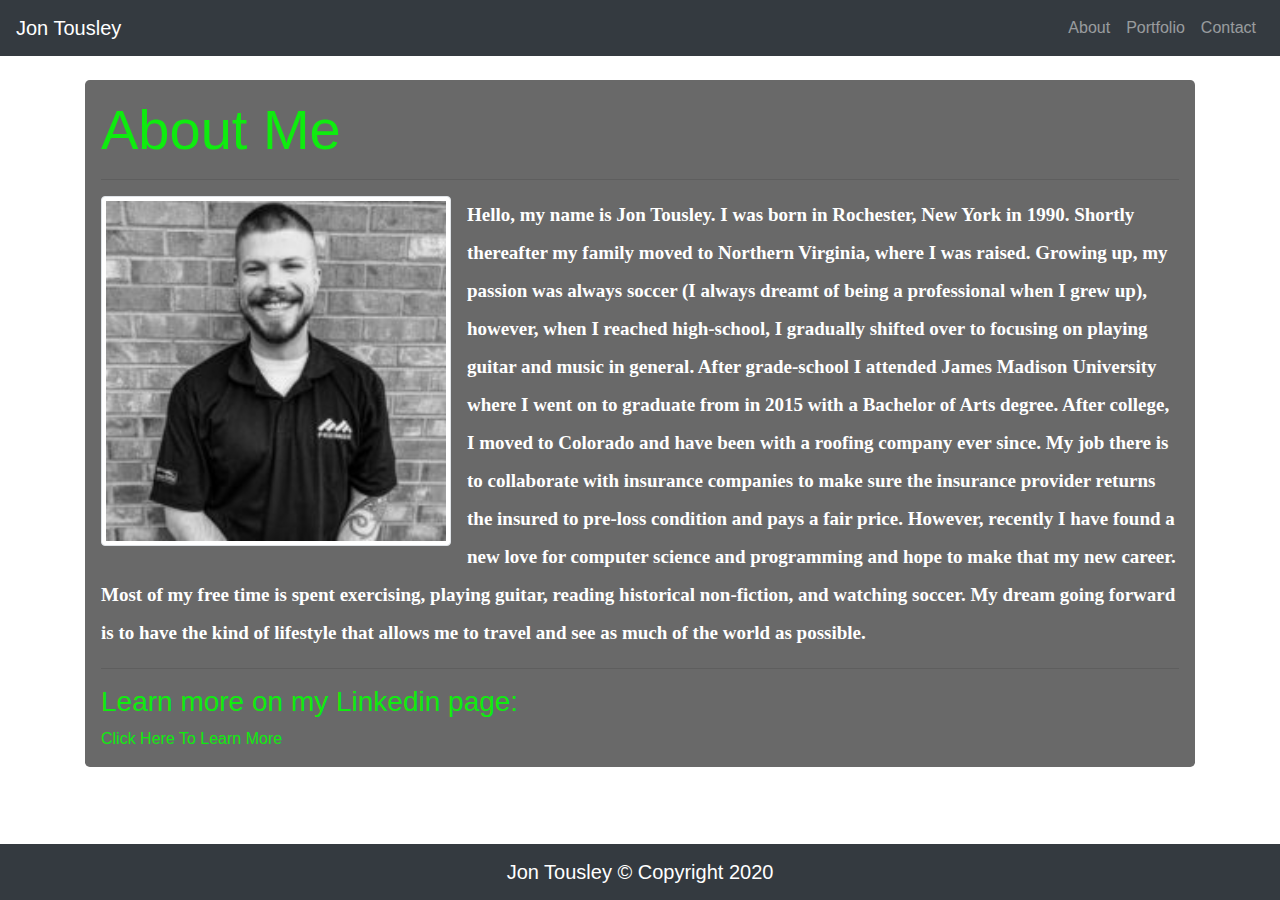
<file: index.html>
<!DOCTYPE html>
<html lang="en">
  <head>
    <meta charset="UTF-8" />
    <meta name="viewport" content="width=device-width, initial-scale=1.0" />
    <title>Responsive Portfolio</title>
    <link
      rel="stylesheet"
      href="https://stackpath.bootstrapcdn.com/bootstrap/4.4.1/css/bootstrap.min.css"
      integrity="sha384-Vkoo8x4CGsO3+Hhxv8T/Q5PaXtkKtu6ug5TOeNV6gBiFeWPGFN9MuhOf23Q9Ifjh"
      crossorigin="anonymous"
    />
    <link rel="stylesheet" href="CSS/style.css" />
    <link
      href="https://fonts.googleapis.com/css2?family=Open+Sans:ital,wght@1,700&display=swap"
      rel="stylesheet"
    />
  </head>

  <body>
    <nav class="navbar navbar-expand-lg navbar-dark bg-dark">
      <a class="navbar-brand" href="#">Jon Tousley</a>
      <button
        class="navbar-toggler"
        type="button"
        data-toggle="collapse"
        data-target="#navbarNav"
        aria-controls="navbarNav"
        aria-expanded="false"
        aria-label="Toggle navigation"
      >
        <span class="navbar-toggler-icon"></span>
      </button>

      <div class="collapse navbar-collapse" id="navbarNav">
        <ul class="navbar-nav ml-auto">
          <li class="nav-item">
            <a class="nav-link" href="index.html"
              >About <span class="sr-only">(current)</span></a
            >
          </li>
          <li class="nav-item">
            <a class="nav-link" href="portfolio.html">Portfolio</a>
          </li>
          <li class="nav-item">
            <a class="nav-link" href="contact.html">Contact</a>
          </li>
        </ul>
      </div>
    </nav>
    <br />
    <div class="container-lg">
      <section class="jumbotron p-3 jumbotron-Color">
        <h1 class="display-4 greenColor">About Me</h1>
        <hr />
        <div class="float-left mr-3">
          <img
            src="CSS/img/Profile Picture.jpg"
            alt="picture"
            class="img-thumbnail aboutImage"
          />
        </div>
        <p class="about-me-text">
          Hello, my name is Jon Tousley. I was born in Rochester, New York in
          1990. Shortly thereafter my family moved to Northern Virginia, where I
          was raised. Growing up, my passion was always soccer (I always dreamt
          of being a professional when I grew up), however, when I reached
          high-school, I gradually shifted over to focusing on playing guitar
          and music in general. After grade-school I attended James Madison
          University where I went on to graduate from in 2015 with a Bachelor of
          Arts degree. After college, I moved to Colorado and have been with a
          roofing company ever since. My job there is to collaborate with
          insurance companies to make sure the insurance provider returns the
          insured to pre-loss condition and pays a fair price. However, recently
          I have found a new love for computer science and programming and hope
          to make that my new career. Most of my free time is spent exercising,
          playing guitar, reading historical non-fiction, and watching soccer.
          My dream going forward is to have the kind of lifestyle that allows me
          to travel and see as much of the world as possible.
        </p>
        <hr />

        <h3 class="greenColor">Learn more on my Linkedin page:</h3>
        <a
          href="https://www.linkedin.com/in/jon-tousley-607546112/"
          class="greenColor"
          >Click Here To Learn More</a
        >
      </section>
    </div>

    <nav class="navbar fixed-bottom navbar-dark bg-dark">
      <a class="navbar-brand mx-auto" href="#"
        >Jon Tousley &copy; Copyright 2020</a
      >
    </nav>
    <script
      src="https://code.jquery.com/jquery-3.4.1.slim.min.js"
      integrity="sha384-J6qa4849blE2+poT4WnyKhv5vZF5SrPo0iEjwBvKU7imGFAV0wwj1yYfoRSJoZ+n"
      crossorigin="anonymous"
    ></script>
    <script
      src="https://cdn.jsdelivr.net/npm/popper.js@1.16.0/dist/umd/popper.min.js"
      integrity="sha384-Q6E9RHvbIyZFJoft+2mJbHaEWldlvI9IOYy5n3zV9zzTtmI3UksdQRVvoxMfooAo"
      crossorigin="anonymous"
    ></script>
    <script
      src="https://stackpath.bootstrapcdn.com/bootstrap/4.4.1/js/bootstrap.min.js"
      integrity="sha384-wfSDF2E50Y2D1uUdj0O3uMBJnjuUD4Ih7YwaYd1iqfktj0Uod8GCExl3Og8ifwB6"
      crossorigin="anonymous"
    ></script>
  </body>
</html>
</file>
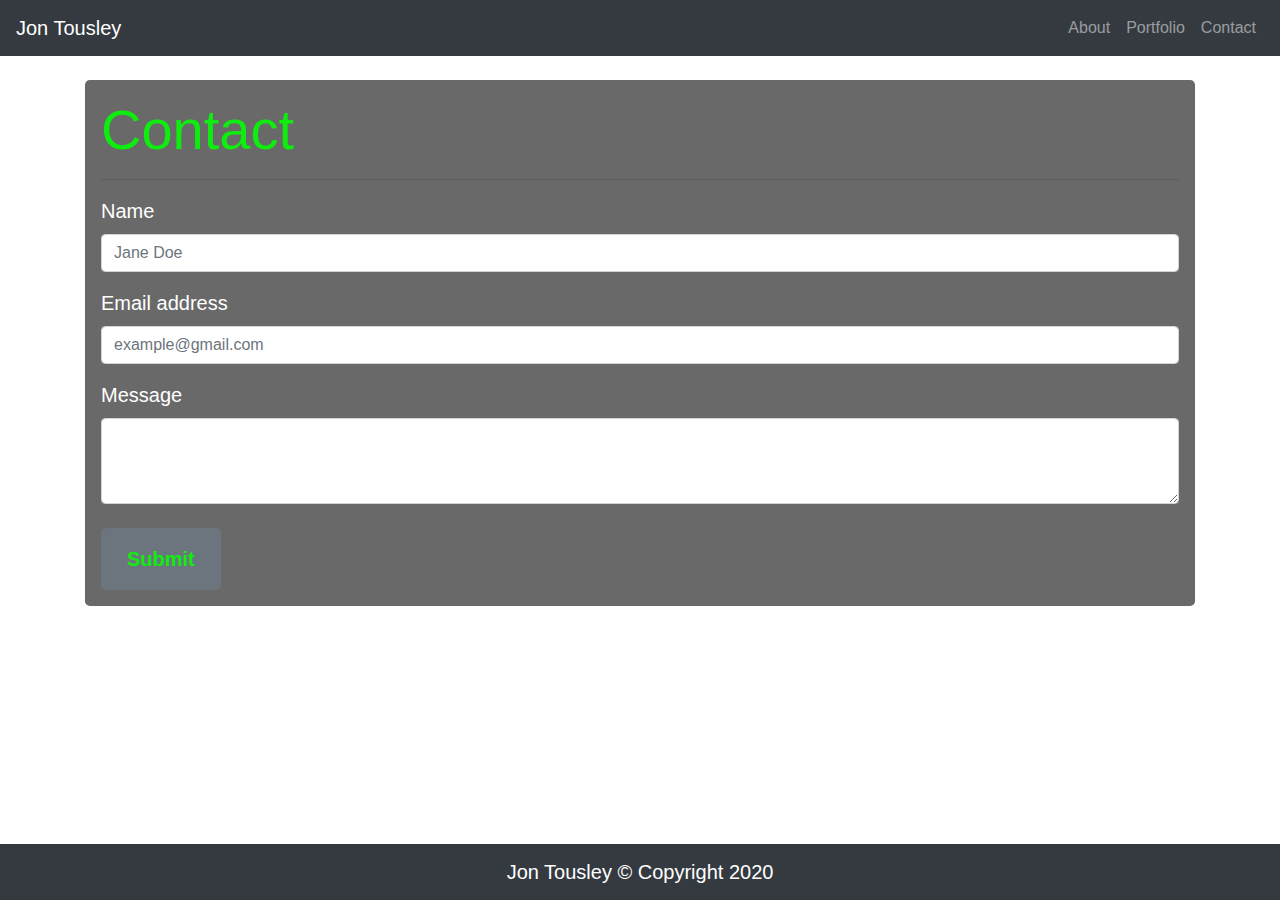
<file: contact.html>
<!DOCTYPE html>
<html lang="en">
  <head>
    <meta charset="UTF-8" />
    <meta name="viewport" content="width=device-width, initial-scale=1.0" />
    <title>Responsive Portfolio</title>
    <link
      rel="stylesheet"
      href="https://stackpath.bootstrapcdn.com/bootstrap/4.4.1/css/bootstrap.min.css"
      integrity="sha384-Vkoo8x4CGsO3+Hhxv8T/Q5PaXtkKtu6ug5TOeNV6gBiFeWPGFN9MuhOf23Q9Ifjh"
      crossorigin="anonymous"
    />
    <link rel="stylesheet" href="CSS/style.css" />
    <link
      href="https://fonts.googleapis.com/css2?family=Open+Sans:ital,wght@1,700&display=swap"
      rel="stylesheet"
    />
  </head>

  <body>
    <nav class="navbar navbar-expand-lg navbar-dark bg-dark">
      <a class="navbar-brand" href="#">Jon Tousley</a>
      <button
        class="navbar-toggler"
        type="button"
        data-toggle="collapse"
        data-target="#navbarNav"
        aria-controls="navbarNav"
        aria-expanded="false"
        aria-label="Toggle navigation"
      >
        <span class="navbar-toggler-icon"></span>
      </button>

      <div class="collapse navbar-collapse" id="navbarNav">
        <ul class="navbar-nav ml-auto">
          <li class="nav-item">
            <a class="nav-link" href="index.html"
              >About <span class="sr-only">(current)</span></a
            >
          </li>
          <li class="nav-item">
            <a class="nav-link" href="portfolio.html">Portfolio</a>
          </li>
          <li class="nav-item">
            <a class="nav-link" href="contact.html">Contact</a>
          </li>
        </ul>
      </div>
    </nav>
    <br />
    <div class="container-lg">
      <section class="jumbotron p-3 jumbotron-Color">
        <h1 class="display-4 greenColor">Contact</h1>
        <hr />
        <form>
          <div class="form-group contact-style">
            <label for="exampleFormControlInput1">Name</label>
            <input
              type="email"
              class="form-control"
              id="exampleFormControlInput1"
              placeholder="Jane Doe"
            />
          </div>
          <div class="form-group contact-style">
            <label for="exampleFormControlInput1">Email address</label>
            <input
              type="email"
              class="form-control"
              id="exampleFormControlInput1"
              placeholder="example@gmail.com"
            />
          </div>

          <div class="form-group contact-style">
            <label for="exampleFormControlTextarea1">Message</label>
            <textarea
              class="form-control"
              id="exampleFormControlTextarea1"
              rows="3"
            ></textarea>
          </div>
        </form>
        <button
          type="button"
          class="btn btn-secondary btn-lg mt-2 submit-style greenColor"
        >
          Submit
        </button>
      </section>
    </div>

    <nav class="navbar fixed-bottom navbar-dark bg-dark">
      <a class="navbar-brand mx-auto" href="#"
        >Jon Tousley &copy; Copyright 2020</a
      >
    </nav>
    <script
      src="https://code.jquery.com/jquery-3.4.1.slim.min.js"
      integrity="sha384-J6qa4849blE2+poT4WnyKhv5vZF5SrPo0iEjwBvKU7imGFAV0wwj1yYfoRSJoZ+n"
      crossorigin="anonymous"
    ></script>
    <script
      src="https://cdn.jsdelivr.net/npm/popper.js@1.16.0/dist/umd/popper.min.js"
      integrity="sha384-Q6E9RHvbIyZFJoft+2mJbHaEWldlvI9IOYy5n3zV9zzTtmI3UksdQRVvoxMfooAo"
      crossorigin="anonymous"
    ></script>
    <script
      src="https://stackpath.bootstrapcdn.com/bootstrap/4.4.1/js/bootstrap.min.js"
      integrity="sha384-wfSDF2E50Y2D1uUdj0O3uMBJnjuUD4Ih7YwaYd1iqfktj0Uod8GCExl3Og8ifwB6"
      crossorigin="anonymous"
    ></script>
  </body>
</html>
</file>
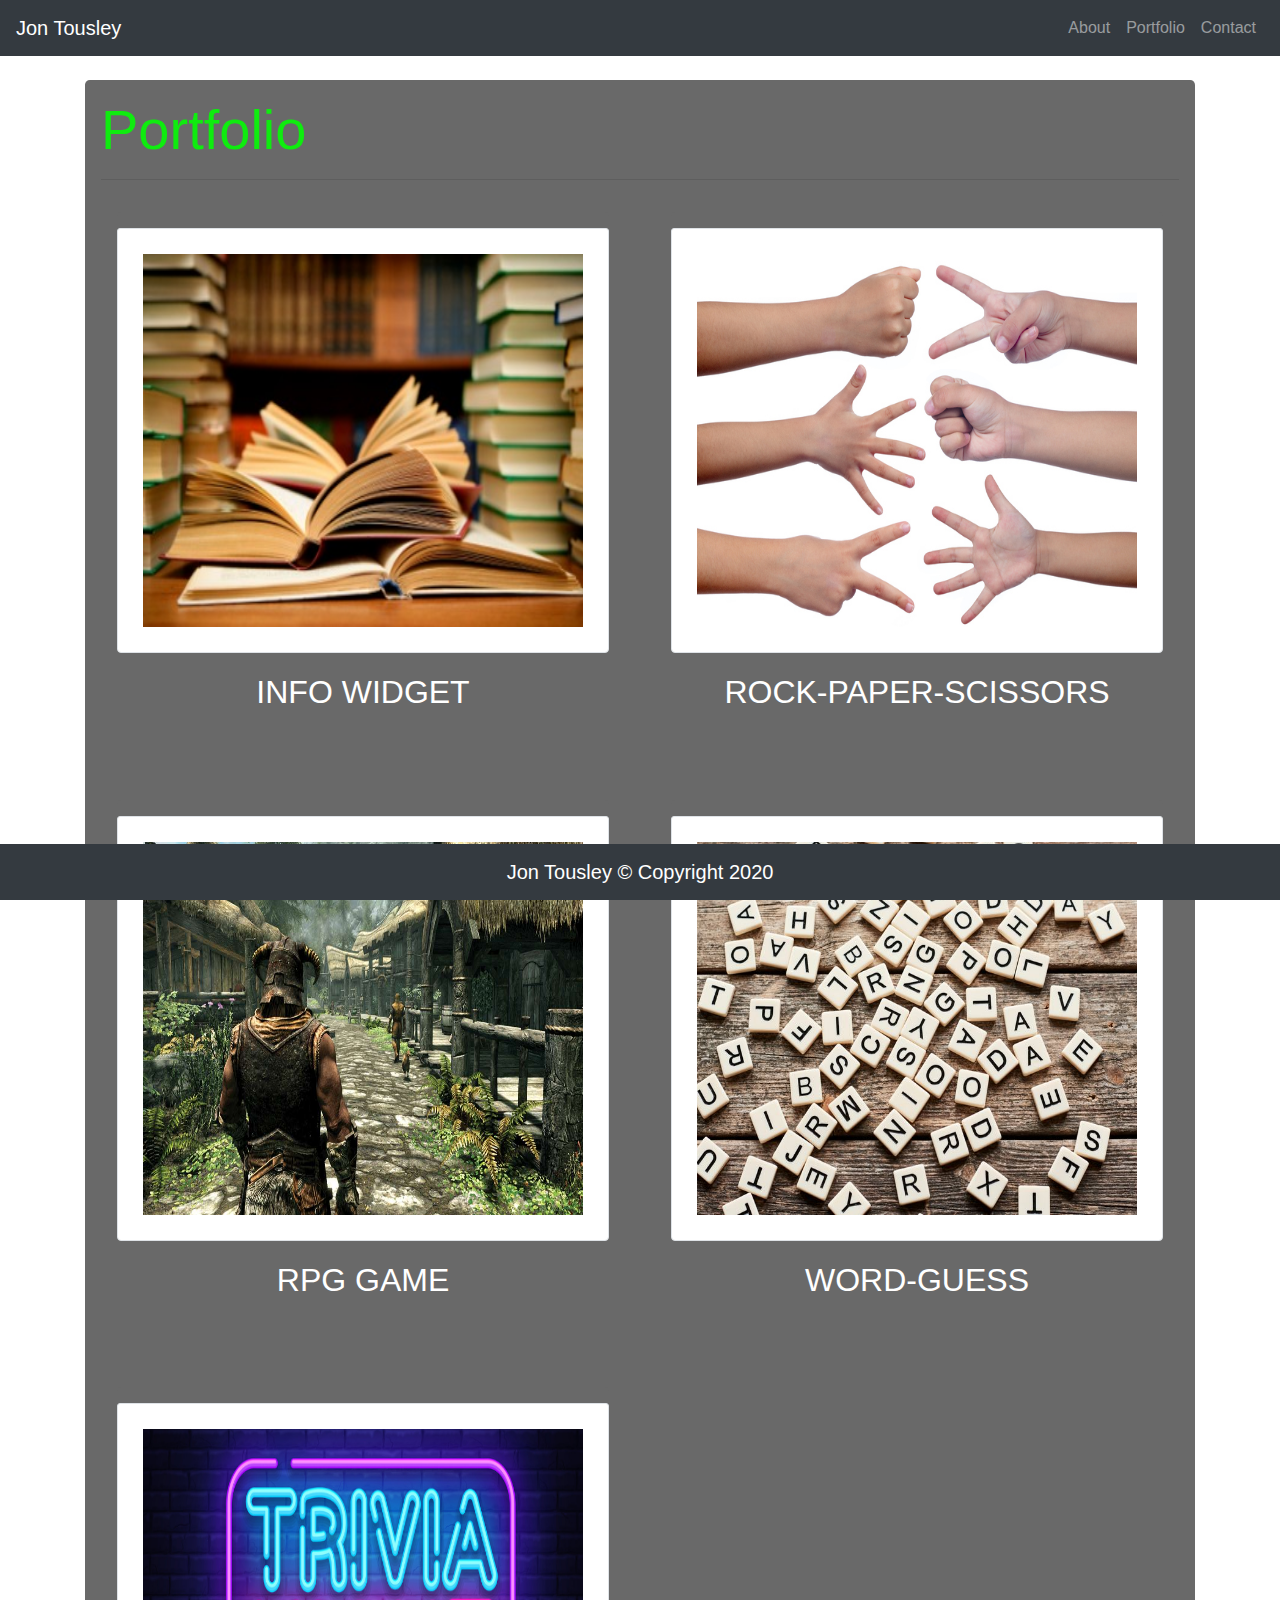
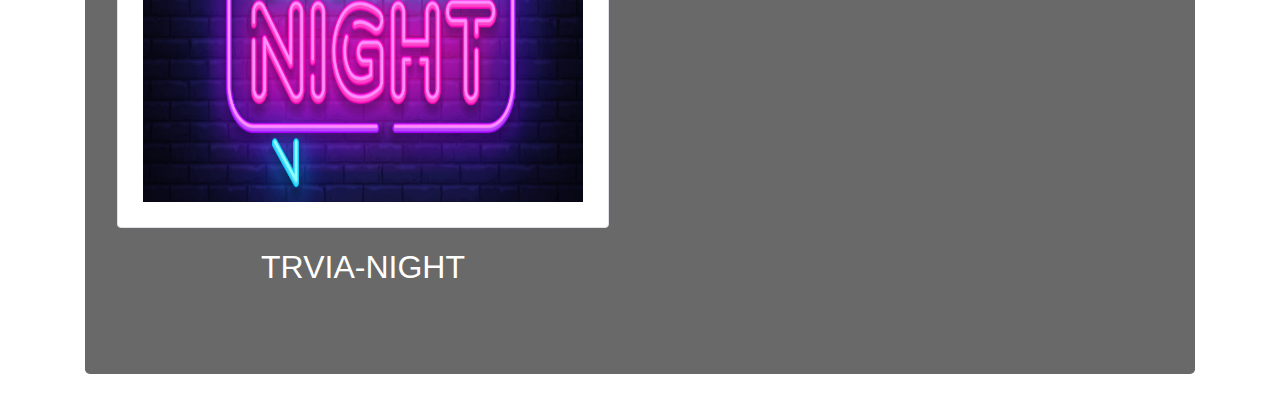
<file: portfolio.html>
<!DOCTYPE html>
<html lang="en">
  <head>
    <meta charset="UTF-8" />
    <meta name="viewport" content="width=device-width, initial-scale=1.0" />
    <title>Responsive Portfolio</title>
    <link
      rel="stylesheet"
      href="https://stackpath.bootstrapcdn.com/bootstrap/4.4.1/css/bootstrap.min.css"
      integrity="sha384-Vkoo8x4CGsO3+Hhxv8T/Q5PaXtkKtu6ug5TOeNV6gBiFeWPGFN9MuhOf23Q9Ifjh"
      crossorigin="anonymous"
    />
    <link rel="stylesheet" href="CSS/style.css" />
    <link
      href="https://fonts.googleapis.com/css2?family=Open+Sans:ital,wght@1,700&display=swap"
      rel="stylesheet"
    />
  </head>

  <body>
    <nav class="navbar navbar-expand-lg navbar-dark bg-dark">
      <a class="navbar-brand" href="#">Jon Tousley</a>
      <button
        class="navbar-toggler"
        type="button"
        data-toggle="collapse"
        data-target="#navbarNav"
        aria-controls="navbarNav"
        aria-expanded="false"
        aria-label="Toggle navigation"
      >
        <span class="navbar-toggler-icon"></span>
      </button>

      <div class="collapse navbar-collapse" id="navbarNav">
        <ul class="navbar-nav ml-auto">
          <li class="nav-item">
            <a class="nav-link" href="index.html"
              >About <span class="sr-only">(current)</span></a
            >
          </li>
          <li class="nav-item">
            <a class="nav-link" href="portfolio.html">Portfolio</a>
          </li>
          <li class="nav-item">
            <a class="nav-link" href="contact.html">Contact</a>
          </li>
        </ul>
      </div>
    </nav>
    <br />

    <div class="container-lg">
      <section class="jumbotron p-3 jumbotron-Color">
        <h1 class="display-4 greenColor">Portfolio</h1>
        <hr />
        <div class="row row-cols-1 row-cols-md-2 text-uppercase">
          <div class="col mb-4">
            <div class="card card-body-style border-0 m-3">
              <img
                src="CSS/img/info-widget.jpg"
                class="card-img-top portfolio-images mx-auto img-thumbnail mt-3"
                alt="info-widget"
              />
              <div class="card-body card-body-style">
                <h2 class="card-title">info widget</h2>
              </div>
            </div>
          </div>
          <div class="col mb-4">
            <div class="card card-body-style border-0 m-3">
              <img
                src="CSS/img/Rock-Paper-Scissors.jpg"
                class="card-img-top portfolio-images mx-auto img-thumbnail mt-3"
                alt="Rock-Paper-Scissors"
              />
              <div class="card-body card-body-style">
                <h2 class="card-title">rock-paper-scissors</h2>
              </div>
            </div>
          </div>
          <div class="col mb-4">
            <div class="card card-body-style border-0 m-3">
              <img
                src="CSS/img/RPG-game.jpg"
                class="card-img-top portfolio-images mx-auto img-thumbnail mt-3"
                alt="RPG-game"
              />
              <div class="card-body card-body-style">
                <h2 class="card-title">rpg game</h2>
              </div>
            </div>
          </div>
          <div class="col mb-4">
            <div class="card card-body-style border-0 m-3">
              <img
                src="CSS/img/word-guess.jpeg"
                class="card-img-top portfolio-images mx-auto img-thumbnail mt-3"
                alt="word-guess"
              />
              <div class="card-body card-body-style">
                <h2 class="card-title">word-guess</h2>
              </div>
            </div>
          </div>
          <div class="col mb-4">
            <div class="card card-body-style border-0 m-3">
              <img
                src="CSS/img/trivia-night.png"
                class="card-img-top portfolio-images mx-auto img-thumbnail mt-3"
                alt="trivia-night"
              />
              <div class="card-body card-body-style">
                <h2 class="card-title">trvia-night</h2>
              </div>
            </div>
          </div>
        </div>
      </section>
    </div>

    <nav class="navbar fixed-bottom navbar-dark bg-dark">
      <a class="navbar-brand mx-auto" href="#"
        >Jon Tousley &copy; Copyright 2020</a
      >
    </nav>
    <script
      src="https://code.jquery.com/jquery-3.4.1.slim.min.js"
      integrity="sha384-J6qa4849blE2+poT4WnyKhv5vZF5SrPo0iEjwBvKU7imGFAV0wwj1yYfoRSJoZ+n"
      crossorigin="anonymous"
    ></script>
    <script
      src="https://cdn.jsdelivr.net/npm/popper.js@1.16.0/dist/umd/popper.min.js"
      integrity="sha384-Q6E9RHvbIyZFJoft+2mJbHaEWldlvI9IOYy5n3zV9zzTtmI3UksdQRVvoxMfooAo"
      crossorigin="anonymous"
    ></script>
    <script
      src="https://stackpath.bootstrapcdn.com/bootstrap/4.4.1/js/bootstrap.min.js"
      integrity="sha384-wfSDF2E50Y2D1uUdj0O3uMBJnjuUD4Ih7YwaYd1iqfktj0Uod8GCExl3Og8ifwB6"
      crossorigin="anonymous"
    ></script>
  </body>
</html>
</file>
<file: CSS/style.css>
body {
  background-image: url(http://blog.hostbaby.com/wp-content/uploads/2013/07/scuffedstatic_dark_1920x1234.jpg);
}

.about-me-text {
  line-height: 2em;
  font-family: "Bitter", serif;
  font-size: 19px;
  font-weight: bold;
  color: white;
}

.jumbotron-Color {
  background-color: dimgrey;
}

.aboutImage {
  width: 350px;
  height: 350px;
}

.portfolio-images {
  height: 425px;
  width: 525px;
  padding: 25px;
}

.card-body-style {
  background-color: dimgrey;
  text-align: center;
  color: white;
}

.contact-style {
  color: white;
  font-size: 20px;
}

.submit-style {
  padding: 15px 25px;
  font-weight: bold;
}

.greenColor {
  color: rgb(15, 236, 15);
}
</file>
